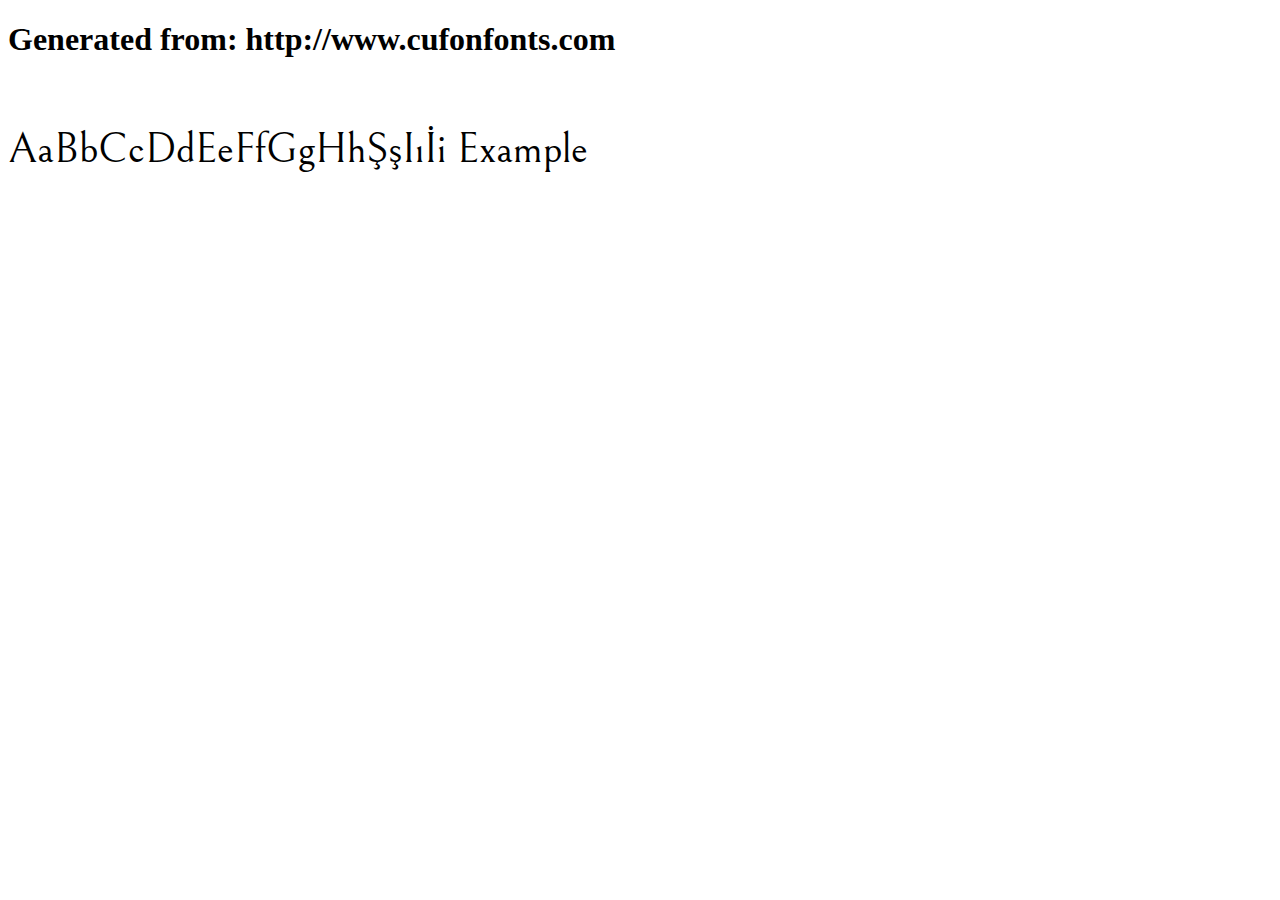
<file: font/example.html>
<!DOCTYPE html>
<html xmlns="http://www.w3.org/1999/xhtml">
<head>
    <meta http-equiv="Content-Type" content="text/html; charset=utf-8"/>
    <link rel="stylesheet" type="text/css"
          href="style.css"/>
</head>

<body>

<h1>Generated from: http://www.cufonfonts.com</h1><br/>
<h1 style="font-family:'Bellefair Regular';font-weight:normal;font-size:42px">AaBbCcDdEeFfGgHhŞşIıİi Example</h1>


</body>
</html>
</file>
<file: font/style.css>
/* #### Generated By: http://www.cufonfonts.com #### */

@font-face {
font-family: 'Bellefair Regular';
font-style: normal;
font-weight: normal;
src: local('Bellefair Regular'), url('Bellefair-Regular.woff') format('woff');
}
</file>
